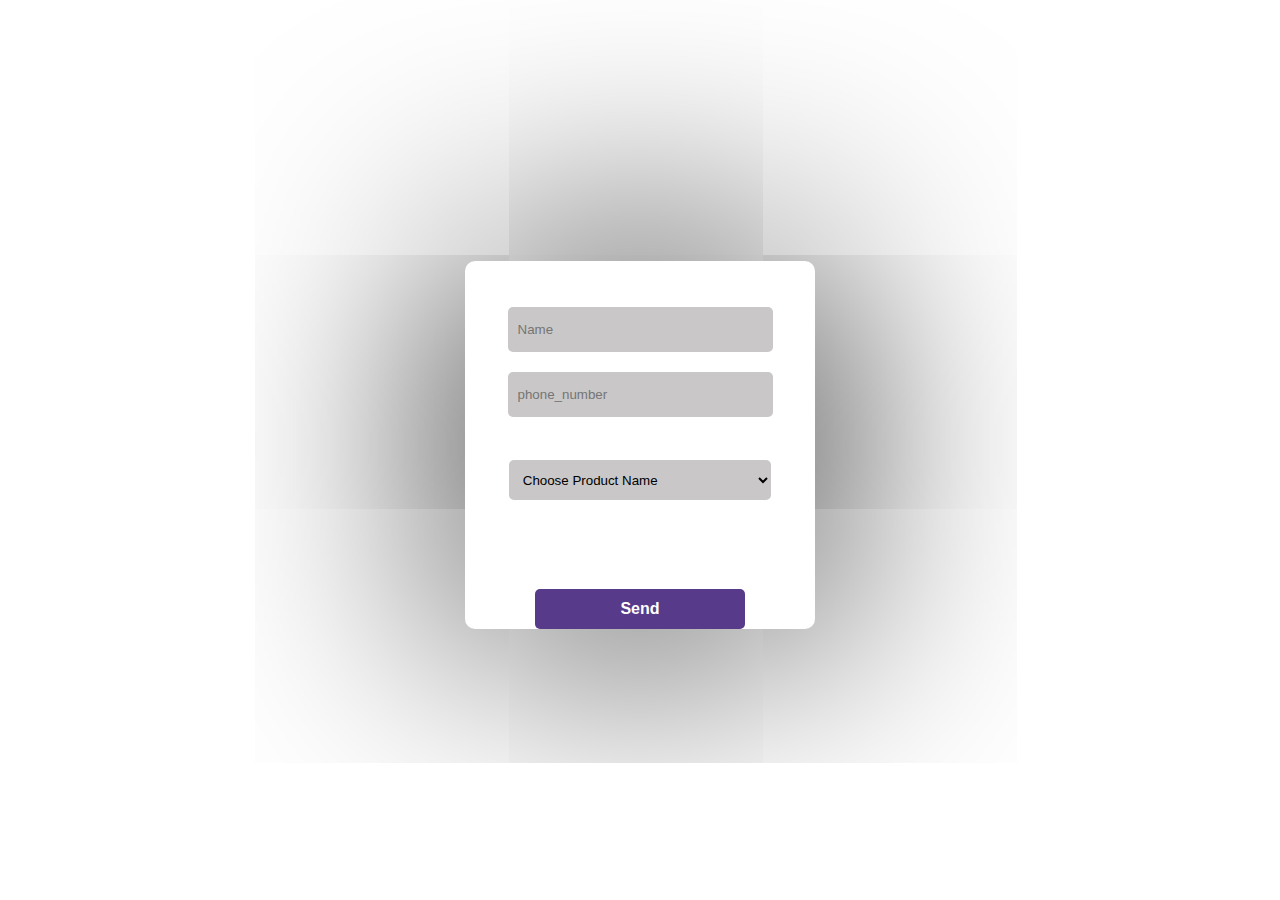
<file: book_a_present.html>
<!DOCTYPE html>
<html>
<head>
    <title>Dopamine Store</title>
    <link href="https://fonts.googleapis.com/css2?family=Jost:wght@500&display=swap" rel="stylesheet">
    <style>
        body {
            margin: 0;
            padding: 0;
            display: flex;
            justify-content: center;
            align-items: center;
            min-height: 100vh;
            font-family: 'Jost', sans-serif;
            background: linear-gradient(to bottom, #0f0c29, #302b63, #24243e);
        }

        .main {
            width: 350px;
            height: auto;
            background: url("https://img.freepik.com/free-photo/blush-lilac-makeup-brushes-straw-hat-are-located-isolated-pink_197531-10745.jpg?t=st=1719700033~exp=1719703633~hmac=26ad60fdd16b15026aeced0dd76e51849d1639ec7604a9348ab16a76435441f2&w=1060") no-repeat center/cover;
            border-radius: 10px;
            box-shadow: 0px 0px 10000px #000;
        }

        #chk {
            display: none;
        }

        .signup {
            position: relative;
            width: 100%;
            height: 100%;
        }

        label {
            color: #fff;
            font-size: 2.3em;
            justify-content: center;
            display: flex;
            margin: 0.1px;
            font-weight: bold;
            cursor: pointer;
            transition: .5s ease-in-out;
        }

        input {
            width: 70%;
            height: 25px;
            background: #c9c7c7;
            justify-content: center;
            display: flex;
            margin: 20px auto;
            padding: 10px;
            border: none;
            outline: none;
            border-radius: 5px;
        }

        select {
            width: 75%;
            height: 40px;
            background: #c9c7c7;
            justify-content: center;
            display: flex;
            margin: 0px auto;
            padding: 10px;
            border: none;
            outline: none;
            border-radius: 5px;
        }

        button {
            width: 60%;
            height: 40px;
            margin: 10px auto;
            justify-content: center;
            display: block;
            color: #fff;
            background: #573b8a;
            font-size: 1em;
            font-weight: bold;
            margin-top: 20px;
            outline: none;
            border: none;
            border-radius: 5px;
            transition: .2s ease-in;
            cursor: pointer;
        }

        button:hover {
            background: #6d44b8;
        }

        .overlay {
            position: fixed;
            top: 0;
            left: 0;
            width: 100%;
            height: 100%;
            background-color: rgba(0, 0, 0, 0.5); /* Semi-transparent black */
            z-index: 9999; /* Ensure it's above other elements */
            display: none; /* Initially hidden */
        }

        html, body {
            height: 100%;
            margin: 0;
            padding: 0;
        }

        body {
            background: url(https://mrwallpaper.com/images/high/makeup-basic-set-0llaq8kwq6oa4xd8.webp);
            background-size: cover;
            overflow: hidden;
        }

        .firefly {
            position: fixed;
            left: 50%;
            top: 50%;
            width: 0.4vw;
            height: 0.4vw;
            margin: -0.2vw 0 0 9.8vw;
            animation: ease 200s alternate infinite;
            pointer-events: none;
        }

        .firefly::before,
        .firefly::after {
            content: '';
            position: absolute;
            width: 100%;
            height: 100%;
            border-radius: 50%;
            transform-origin: -10vw;
        }

        .firefly::before {
            background: black;
            opacity: 0.4;
            animation: drift ease alternate infinite;
        }

        .firefly::after {
            background: white;
            opacity: 0;
            box-shadow: 0 0 0vw 0vw yellow;
            animation: drift ease alternate infinite, flash ease infinite;
        }

        @keyframes drift {
            0% {
                transform: rotate(0deg);
            }
            100% {
                transform: rotate(360deg);
            }
        }

        @keyframes flash {
            0%, 30%, 100% {
                opacity: 0;
                box-shadow: 0 0 0vw 0vw yellow;
            }
            5% {
                opacity: 1;
                box-shadow: 0 0 2vw 0.4vw yellow;
            }
        }
    </style>
</head>
<body>
    <div class="container">
        <form id="contact-form" onsubmit="return false;">
            <div class="main">
                <input type="checkbox" id="chk" aria-hidden="true">
                <div class="signup">
                    <label for="chk" aria-hidden="true" style="font-size: large;">Dopamine Store</label>
                    <input type="text" name="Name" placeholder="Name" required>
                    <input type="text" name="phone_number" placeholder="phone_number" required>
                    <br>
                    <select name="Product Name" required>
                        <option value="" placeholder="" style="">Choose Product Name</option>
                        <option value="Product 1">Product 1</option>
                        <option value="Product 2">Product 2</option>
                        <option value="Product 3">Product 3</option>
                    </select>
                    <input type="hidden" name="code" id="unique_code">
                    <br><br><br>
                    <button type="submit" id="submit">Send</button>
                </div>
                <div class="overlay" id="overlay"></div>
                <div id="loadingOverlay" style="display: none;">
                    <div id="loadingBox" style="position: fixed; top: 50%; left: 50%; transform: translate(-50%, -50%); padding: 20px; background-color: rgba(255, 255, 255, 0.8); border-radius: 10px; text-align: center;">
                        <p>Sending Your Data Please Wait to take the code...</p>
                    </div>
                </div>
            </div>
        </form>
    </div>
    
    <script>
        const scriptURL = 'https://script.google.com/macros/s/AKfycbzTP0Ewti48wtIRehc1ZtrU-8UPvGRXut3m-Kiw1UwYXBg7vEj46emzv6HqtVy4mODA/exec';
        const form = document.getElementById('contact-form');
        const loadingBox = document.getElementById('loadingBox');

        function generateUniqueCode() {
            const characters = '0123456789';
            let code = '';
            for (let i = 0; i < 8; i++) {
                const randomIndex = Math.floor(Math.random() * characters.length);
                code += characters.charAt(randomIndex);
            }
            return code;
        }

        form.addEventListener('submit', (e) => {e.preventDefault();
            document.getElementById('unique_code').value = generateUniqueCode();
            document.getElementById('overlay').style.display = 'block';
            loadingBox.style.display = 'block';

            fetch(scriptURL, { method: 'POST', body: new FormData(form) })
                .then(response => response.json())
                .then(data => {
                    document.getElementById('overlay').style.display = 'none';
                    loadingBox.style.display = 'none';

                    if (data.result === 'success') {
                        alert(`Your Order submitted successfully! Your code is: ${data.code}`);
                    } else {
                        alert(`Error: ${data.message}`);
                    }
                })
                .catch(error => {
                    document.getElementById('overlay').style.display = 'none';
                    loadingBox.style.display = 'none';
                    alert('An error occurred. Please try again.');
                    console.error('Error!', error.message);
                });
        });
    </script>
</body>
</html>
</file>
